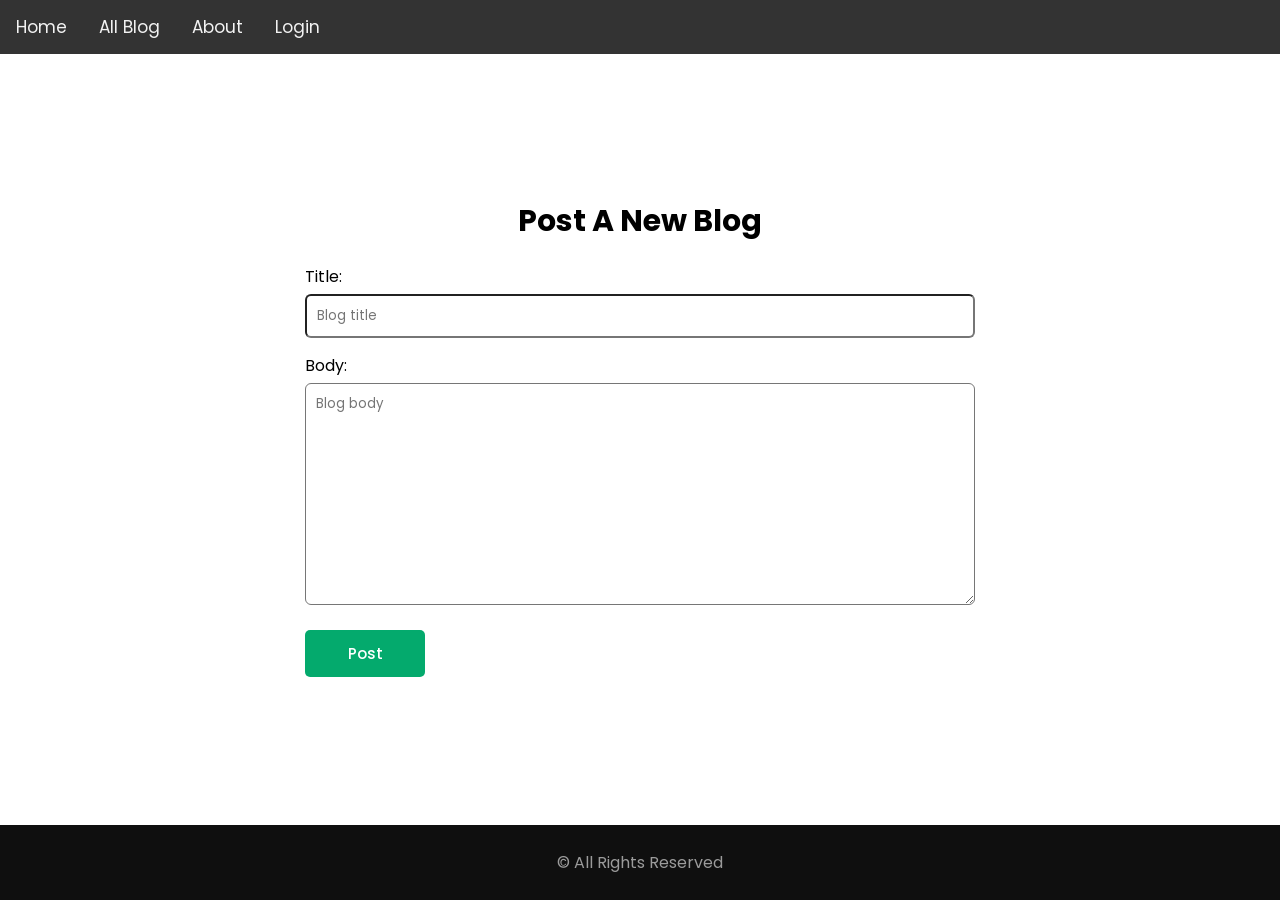
<file: resources/views/design/blog-form.html>
<!--doctype html-->
<html>

<head>
    <meta charset="utf-8">
    <meta http-equiv="X-UA-Compatible" content="IE-edge">
    <meta name="viewport" content="width=device-width, intial-scale=1.0, maximum-scale=1.0, user-scalable=no">
    <title>Blog Section</title>
    <!--Stylesheet----------------------------------->
    <link rel="stylesheet" type="text/css" href="css/style.css" />
    <!--fav-icon------------------------------------->
    <link rel="shortcut icon" href="images/fav-icon.svg" />
    <!--poppins-font-family-------------------------->
    <link rel="preconnect" href="https://fonts.gstatic.com">
    <link
        href="https://fonts.googleapis.com/css2?family=Poppins:ital,wght@0,100;0,200;0,300;0,400;0,500;0,600;0,700;0,800;0,900;1,100;1,200;1,300;1,400;1,500;1,600;1,700;1,800;1,900&display=swap"
        rel="stylesheet">
    <link rel="stylesheet" href="https://cdnjs.cloudflare.com/ajax/libs/font-awesome/4.7.0/css/font-awesome.min.css">
</head>

<body>
    <!--blog-section============================================================================-->
    <header>
        <!-- Load an icon library to show a hamburger menu (bars) on small screens -->
        <div class="topnav" id="myTopnav">
            <a href="index.html">Home</a>
            <a href="#">All Blog</a>
            <a href="#">About</a>
            <a href="login.html" class="login-menu">Login</a>
            <a href="javascript:void(0);" class="icon" onclick="myFunction()">
                <i class="fa fa-bars"></i>
            </a>
        </div>
    </header>
    <main>
        <section id="container">
            <div class="form-area">
                <div class="form-title">
                    <h2>Post A New Blog</h2>
                </div>
                <form action="">
                    <div class="form-item">
                        <label for="blog_title">Title:</label>
                        <input type="text" name="blog_title" id="blog_title" placeholder="Blog title">
                    </div>
                    <div class="form-item">
                        <label for="blog_body">Body:</label>
                        <textarea name="blog_body" id="blog_body" cols="30" rows="10"
                            placeholder="Blog body"></textarea>
                    </div>
                    <button class="form-button" type="submit">Post</button>
                </form>
            </div>
        </section>
    </main>
    <footer>
        <p>© All Rights Reserved</p>
    </footer>

    <!-- scripts -->
    <script src="./js/index.js"></script>
</body>

</html>
</file>
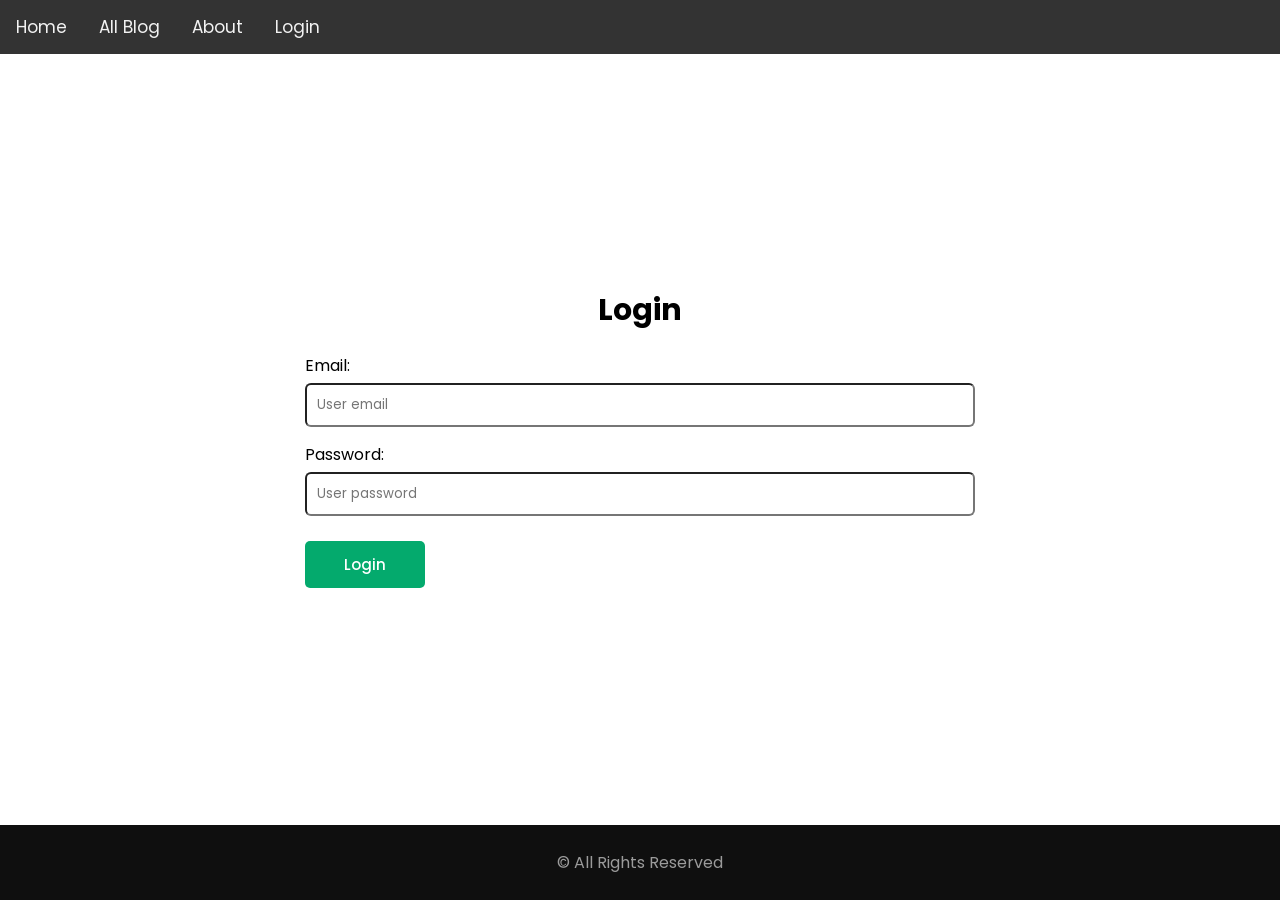
<file: resources/views/design/login.html>
<!--doctype html-->
<html>

<head>
    <meta charset="utf-8">
    <meta http-equiv="X-UA-Compatible" content="IE-edge">
    <meta name="viewport" content="width=device-width, intial-scale=1.0, maximum-scale=1.0, user-scalable=no">
    <title>Blog Section</title>
    <!--Stylesheet----------------------------------->
    <link rel="stylesheet" type="text/css" href="css/style.css" />
    <!--fav-icon------------------------------------->
    <link rel="shortcut icon" href="images/fav-icon.svg" />
    <!--poppins-font-family-------------------------->
    <link rel="preconnect" href="https://fonts.gstatic.com">
    <link
        href="https://fonts.googleapis.com/css2?family=Poppins:ital,wght@0,100;0,200;0,300;0,400;0,500;0,600;0,700;0,800;0,900;1,100;1,200;1,300;1,400;1,500;1,600;1,700;1,800;1,900&display=swap"
        rel="stylesheet">
    <link rel="stylesheet" href="https://cdnjs.cloudflare.com/ajax/libs/font-awesome/4.7.0/css/font-awesome.min.css">
</head>

<body>
    <!--blog-section============================================================================-->
    <header>
        <!-- Load an icon library to show a hamburger menu (bars) on small screens -->
        <div class="topnav" id="myTopnav">
            <a href="index.html">Home</a>
            <a href="#">All Blog</a>
            <a href="#">About</a>
            <a href="login.html" class="login-menu">Login</a>
            <a href="javascript:void(0);" class="icon" onclick="myFunction()">
                <i class="fa fa-bars"></i>
            </a>
        </div>
    </header>
    <main>
        <section id="container">
            <div class="form-area">
                <div class="form-title">
                    <h2>Login</h2>
                </div>
                <form action="" class="login-form">
                    <div class="form-item">
                        <label for="email">Email:</label>
                        <input type="text" name="email" id="email" placeholder="User email">
                    </div>
                    <div class="form-item">
                        <label for="password">Password:</label>
                        <input type="password" name="password" id="password" placeholder="User password">
                    </div>
                    <button class="form-button" type="submit">Login</button>
                </form>
            </div>
        </section>
    </main>
    <footer>
        <p>© All Rights Reserved</p>
    </footer>

    <!-- scripts -->
    <script src="./js/index.js"></script>
</body>

</html>
</file>
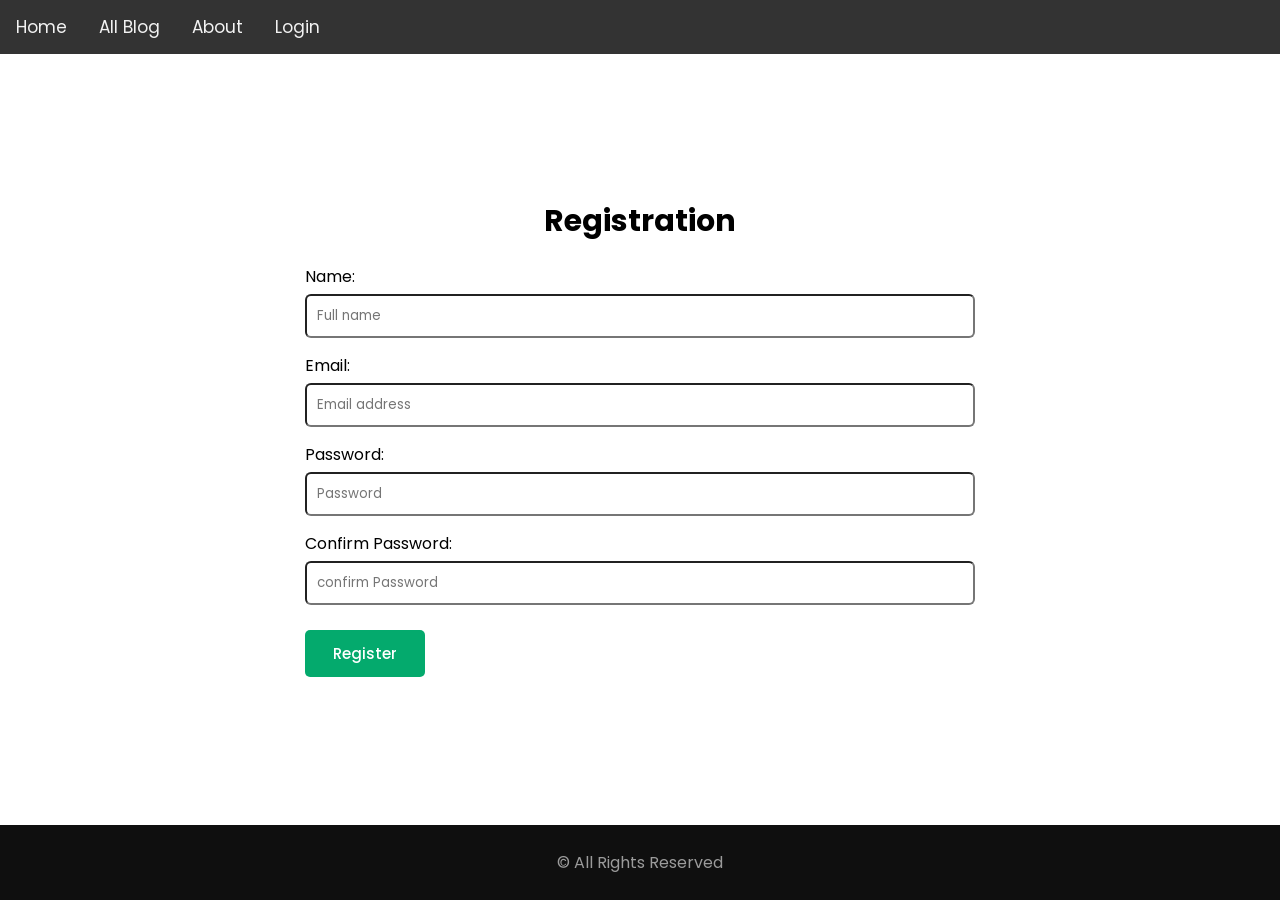
<file: resources/views/design/register.html>
<!--doctype html-->
<html>

<head>
    <meta charset="utf-8">
    <meta http-equiv="X-UA-Compatible" content="IE-edge">
    <meta name="viewport" content="width=device-width, intial-scale=1.0, maximum-scale=1.0, user-scalable=no">
    <title>Blog Section</title>
    <!--Stylesheet----------------------------------->
    <link rel="stylesheet" type="text/css" href="css/style.css" />
    <!--fav-icon------------------------------------->
    <link rel="shortcut icon" href="images/fav-icon.svg" />
    <!--poppins-font-family-------------------------->
    <link rel="preconnect" href="https://fonts.gstatic.com">
    <link
        href="https://fonts.googleapis.com/css2?family=Poppins:ital,wght@0,100;0,200;0,300;0,400;0,500;0,600;0,700;0,800;0,900;1,100;1,200;1,300;1,400;1,500;1,600;1,700;1,800;1,900&display=swap"
        rel="stylesheet">
    <link rel="stylesheet" href="https://cdnjs.cloudflare.com/ajax/libs/font-awesome/4.7.0/css/font-awesome.min.css">
</head>

<body>
    <!--blog-section============================================================================-->
    <header>
        <!-- Load an icon library to show a hamburger menu (bars) on small screens -->
        <div class="topnav" id="myTopnav">
            <a href="index.html">Home</a>
            <a href="#">All Blog</a>
            <a href="#">About</a>
            <a href="login.html" class="login-menu">Login</a>
            <a href="javascript:void(0);" class="icon" onclick="myFunction()">
                <i class="fa fa-bars"></i>
            </a>
        </div>
    </header>
    <main>
        <section id="container">
            <div class="form-area">
                <div class="form-title">
                    <h2>Registration</h2>
                </div>
                <form action="" class="register-form">
                    <div class="form-item">
                        <label for="full_name">Name:</label>
                        <input type="text" name="full_name" id="full_name" placeholder="Full name">
                    </div>
                    <div class="form-item">
                        <label for="email">Email:</label>
                        <input type="text" name="email" id="email" placeholder="Email address">
                    </div>
                    <div class="form-item">
                        <label for="password">Password:</label>
                        <input type="password" name="password" id="password" placeholder="Password">
                    </div>
                    <div class="form-item">
                        <label for="confirm_password">Confirm Password:</label>
                        <input type="password" name="confirm_password" id="confirm_password"
                            placeholder="confirm Password">
                    </div>
                    <button class="form-button" type="submit">Register</button>
                </form>
            </div>
        </section>
    </main>
    <footer>
        <p>© All Rights Reserved</p>
    </footer>

    <!-- scripts -->
    <script src="./js/index.js"></script>
</body>

</html>
</file>
<file: resources/views/design/css/style.css>
* {
  margin: 0px;
  padding: 0px;
  font-family: poppins;
  box-sizing: border-box;
}
ul {
  list-style: none;
}
a {
  text-decoration: none;
}

body {
  display: flex;
  flex-direction: column;
  min-height: 100vh;
  margin: 0px;
  padding: 0px;
  font-family: poppins;
  background-color: rgba(255, 255, 255, 0.15);
}

/* header navbar */

.topnav {
  position: fixed;
  top: 0;
  left: 0;
  background-color: #333;
  overflow: hidden;
  width: 100%;
}

.topnav a {
  float: left;
  display: block;
  color: #f2f2f2;
  text-align: center;
  padding: 14px 16px;
  text-decoration: none;
  font-size: 17px;
}

.topnav a:hover {
  background-color: #ddd;
  color: black;
}

.icon {
  margin-top: 5px;
}

.topnav a.active {
  background-color: #04aa6d;
  color: white;
}

.topnav .icon {
  display: none;
}

/* banner */

.hero-image {
  background-image: linear-gradient(rgba(0, 0, 0, 0.5), rgba(0, 0, 0, 0.5)),
    url("../images/banner-3.jpg");
  height: 75%;
  background-position: center;
  background-repeat: no-repeat;
  background-size: cover;
  display: flex;
  justify-content: center;
  align-items: center;
  margin-top: 50px;
}

.hero-text {
  text-align: center;
  color: white;
}

.hero-text h1 {
  font-size: 50px;
}

.btn-banner {
  margin-top: 15px;
  border: none;
  outline: 0;
  display: inline-block;
  padding: 10px 25px;
  background-color: #555;
  color: white;
  text-align: center;
  cursor: pointer;
}

.btn-banner:hover {
  color: black;
  background-color: #ddd;
}

/*--blog--------------------------*/
main {
  flex: 1;
  display: flex;
  align-items: center;
  justify-content: center;
}

#blog {
  display: flex;
  flex-direction: column;
  justify-content: center;
  align-items: center;
  padding: 40px;
  border-top: 1px solid rgba(0, 0, 0, 0.05);
  border-bottom: 1px solid rgba(0, 0, 0, 0.05);
}
.blog-heading {
  display: flex;
  flex-direction: column;
  justify-content: center;
  align-items: center;
}
.blog-heading span {
  color: #f33c3c;
}
.blog-heading h3 {
  font-size: 2.4rem;
  color: #2b2b2b;
  font-weight: 600;
}
.blog-container {
  display: flex;
  justify-content: center;
  align-items: center;
  margin: 20px 0px;
  flex-wrap: wrap;
}

.blog-box {
  width: 350px;
  background-color: #ffffff;
  border: 1px solid #ececec;
  margin: 20px 20px;
}
.blog-img {
  width: 100%;
  height: 15rem;
}
.blog-img img {
  width: 100%;
  height: 100%;
  object-fit: cover;
  object-position: center;
}
.blog-text {
  padding: 30px;
  display: flex;
  flex-direction: column;
}
.blog-text span {
  color: #f33c3c;
  font-size: 0.9rem;
}
.blog-text .blog-title {
  font-size: 1.3rem;
  font-weight: 500;
  color: #272727;
}
.blog-text p {
  color: #9b9b9b;
  font-size: 0.9rem;
  display: -webkit-box;
  -webkit-line-clamp: 3;
  -webkit-box-orient: vertical;
  overflow: hidden;
  text-overflow: ellipsis;
  margin: 20px 0px;
}
.blog-text a {
  color: #0f0f0f;
}
.blog-text a:hover {
  color: #c74242;
  transition: all ease 0.3s;
}
.blog-btn-section {
  display: flex;
  align-items: center;
  justify-content: space-between;
}
.blog-comment {
  display: flex;
  justify-content: center;
  align-items: center;
  gap: 2px;
}

/* footer */

footer {
  background: #0f0f0f;
  color: #9b9b9b;
  text-align: center;
  height: 75px;
  display: flex;
  align-items: center;
  justify-content: center;
  margin-top: auto;
}

footer > p {
  padding: 15px;
}

/* blog form */
#container {
  padding: 40px;
  margin-top: 50px;
  width: 750px;
}

.form-title {
  margin-bottom: 20px;
  text-align: center;
}

.form-title h2 {
  font-size: 30px;
}

.form-item {
  margin-bottom: 15px;
}

.form-item input,
.form-item textarea {
  width: 100%;
  margin-top: 5px;
  padding: 10px;
  border-radius: 6px;
}

.form-button {
  padding: 12px 0;
  font-size: 15px;
  width: 120px;
  font-weight: 500;
  border: none;
  background: #04aa6d;
  color: white;
  border-radius: 5px;
  margin-top: 10px;
}

.form-button:hover {
  background: #038e5b;
  color: black;
}

/* login form */

/* media query */
/* When the screen is less than 600 pixels wide, hide all links, except for the first one ("Home"). Show the link that contains should open and close the topnav (.icon) */
@media screen and (max-width: 600px) {
  .topnav a:not(:first-child) {
    display: none;
  }
  .topnav a.icon {
    float: right;
    display: block;
  }
}

/* The "responsive" class is added to the topnav with JavaScript when the user clicks on the icon. This class makes the topnav look good on small screens (display the links vertically instead of horizontally) */
@media screen and (max-width: 600px) {
  .topnav.responsive {
    position: relative;
  }
  .topnav.responsive a.icon {
    position: absolute;
    right: 0;
    top: 0;
  }
  .topnav.responsive a {
    float: none;
    display: block;
    text-align: left;
  }
}
</file>
